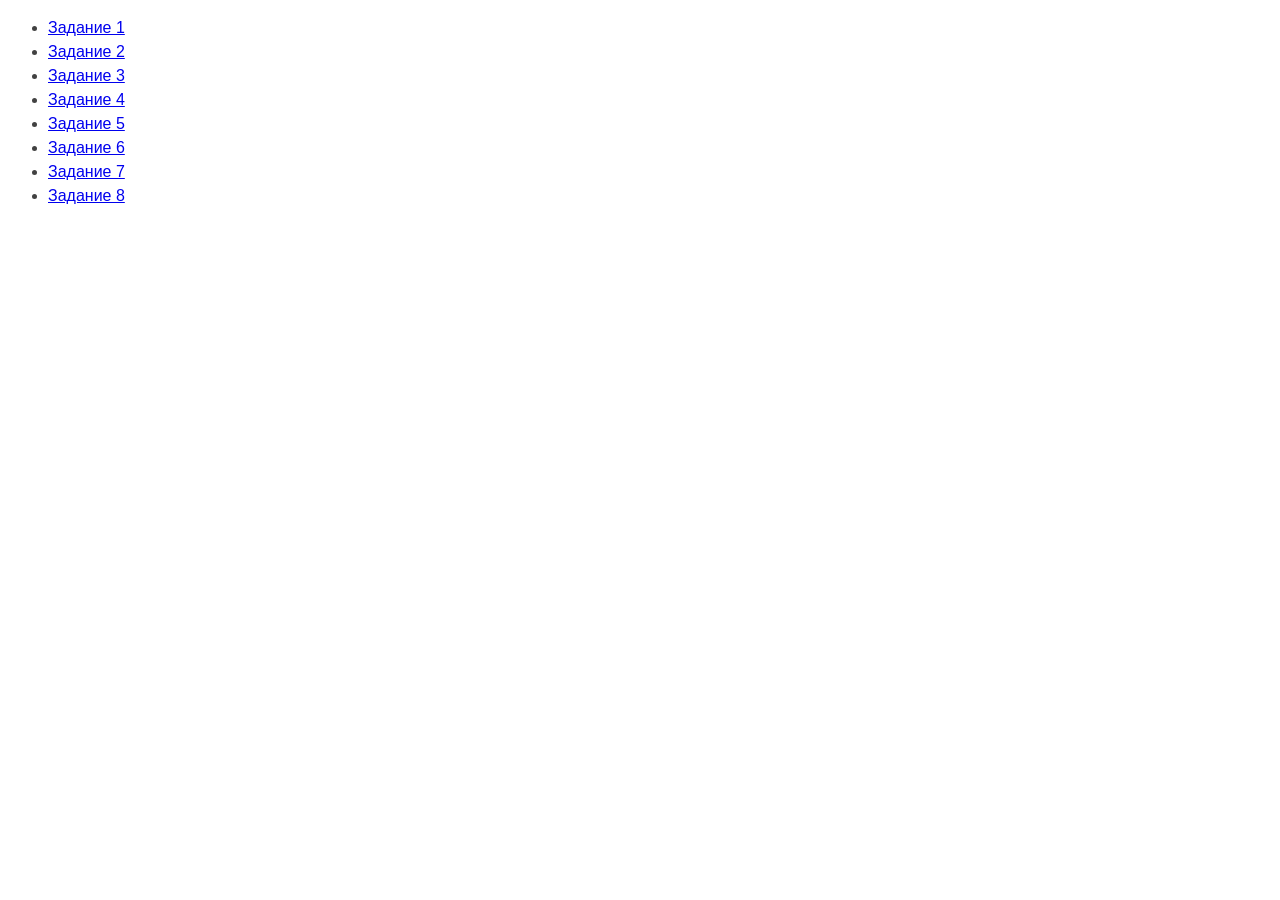
<file: index.html>
<!DOCTYPE html>
<html lang="ru">
  <head>
    <meta charset="UTF-8" />
    <meta http-equiv="X-UA-Compatible" content="IE=edge" />
    <meta name="viewport" content="width=device-width, initial-scale=1.0" />
    
    <title>Страница навигации</title>
    <style>
      body {
        font-family: -apple-system, BlinkMacSystemFont, 'Segoe UI', Roboto,
          Oxygen, Ubuntu, Cantarell, 'Open Sans', 'Helvetica Neue', sans-serif;
        background-color: #fff;
        color: #424242;
        line-height: 1.5;
      }
    </style>
  </head>
  <body>
    <ul>
      <li><a href="task-01.html">Задание 1</a></li>
      <li><a href="task-02.html">Задание 2</a></li>
      <li><a href="task-03.html">Задание 3</a></li>
      <li><a href="task-04.html">Задание 4</a></li>
      <li><a href="task-05.html">Задание 5</a></li>
      <li><a href="task-06.html">Задание 6</a></li>
      <li><a href="task-07.html">Задание 7</a></li>
      <li><a href="task-08.html">Задание 8</a></li>
    </ul>
  </body>
</html>
</file>
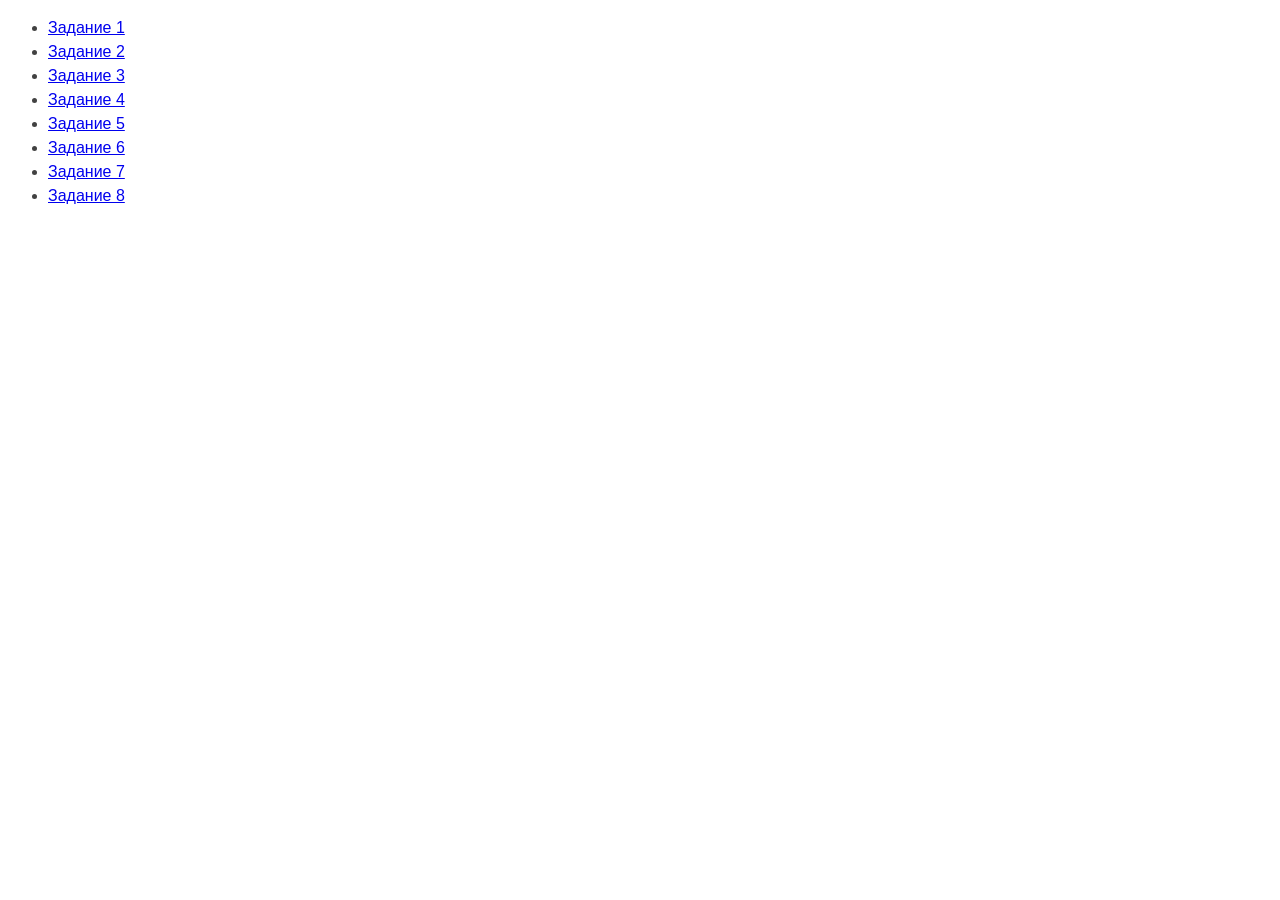
<file: src/index.html>
<!DOCTYPE html>
<html lang="ru">
  <head>
    <meta charset="UTF-8" />
    <meta http-equiv="X-UA-Compatible" content="IE=edge" />
    <meta name="viewport" content="width=device-width, initial-scale=1.0" />
    <title>Страница навигации</title>
    <style>
      body {
        font-family: -apple-system, BlinkMacSystemFont, 'Segoe UI', Roboto,
          Oxygen, Ubuntu, Cantarell, 'Open Sans', 'Helvetica Neue', sans-serif;
        background-color: #fff;
        color: #424242;
        line-height: 1.5;
      }
    </style>
  </head>
  <body>
    <ul>
      <li><a href="task-01.html">Задание 1</a></li>
      <li><a href="task-02.html">Задание 2</a></li>
      <li><a href="task-03.html">Задание 3</a></li>
      <li><a href="task-04.html">Задание 4</a></li>
      <li><a href="task-05.html">Задание 5</a></li>
      <li><a href="task-06.html">Задание 6</a></li>
      <li><a href="task-07.html">Задание 7</a></li>
      <li><a href="task-08.html">Задание 8</a></li>
    </ul>
  </body>
</html>
</file>
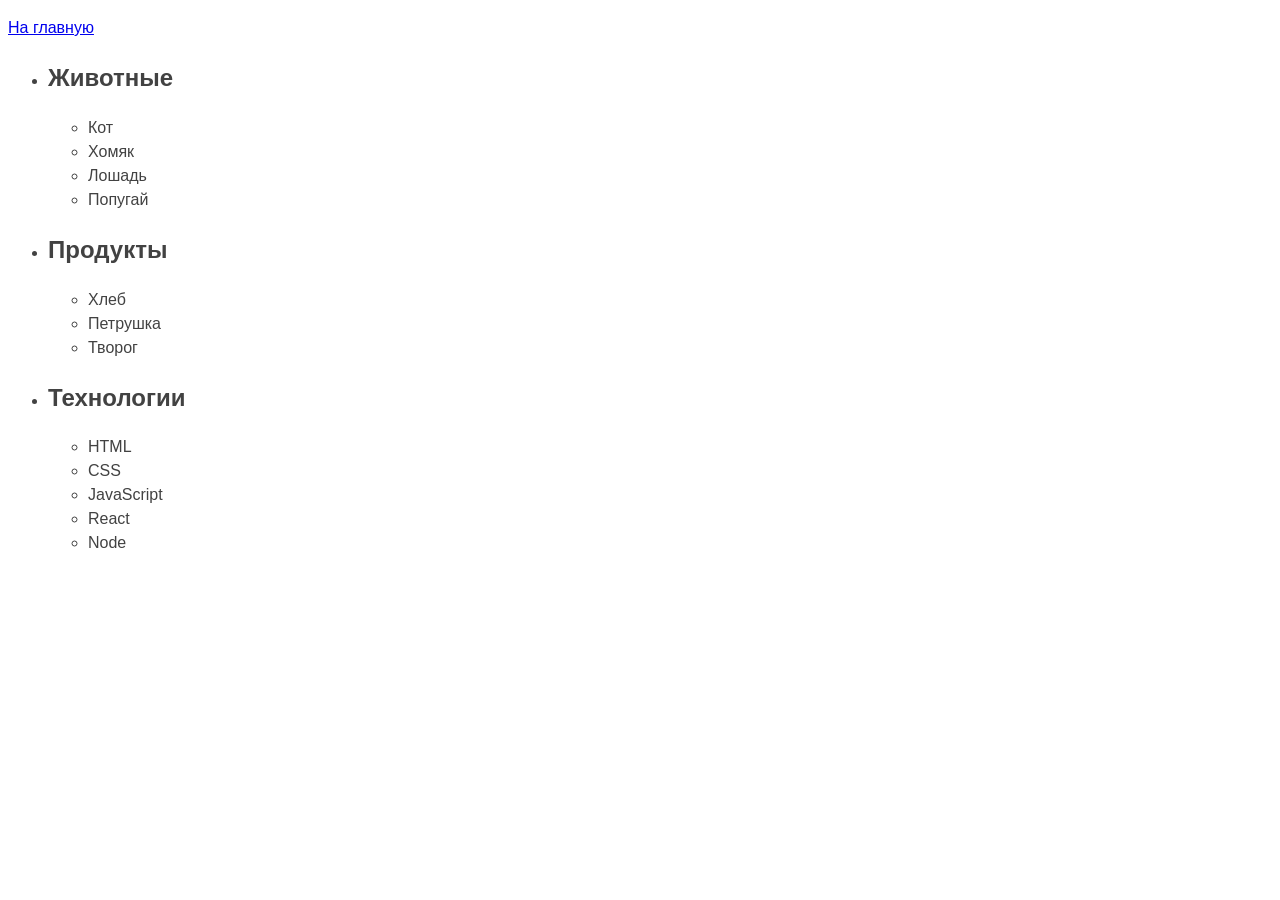
<file: task-01.html>
<!DOCTYPE html>
<html lang="ru">
  <head>
    <meta charset="UTF-8" />
    <meta http-equiv="X-UA-Compatible" content="IE=edge" />
    <meta name="viewport" content="width=device-width, initial-scale=1.0" />
    <title>Задание 1</title>
    <style>
      body {
        font-family: -apple-system, BlinkMacSystemFont, 'Segoe UI', Roboto,
          Oxygen, Ubuntu, Cantarell, 'Open Sans', 'Helvetica Neue', sans-serif;
        background-color: #fff;
        color: #424242;
        line-height: 1.5;
      }
    </style>
  </head>
  <body>
    <p><a href="index.html">На главную</a></p>
    <ul id="categories">
      <li class="item">
        <h2>Животные</h2>
    
        <ul>
          <li>Кот</li>
          <li>Хомяк</li>
          <li>Лошадь</li>
          <li>Попугай</li>
        </ul>
      </li>
      <li class="item">
        <h2>Продукты</h2>
    
        <ul>
          <li>Хлеб</li>
          <li>Петрушка</li>
          <li>Творог</li>
        </ul>
      </li>
      <li class="item">
        <h2>Технологии</h2>
    
        <ul>
          <li>HTML</li>
          <li>CSS</li>
          <li>JavaScript</li>
          <li>React</li>
          <li>Node</li>
        </ul>
      </li>
    </ul>
    <script src="js/task-01.js" type="module"></script>
  </body>
</html>
</file>
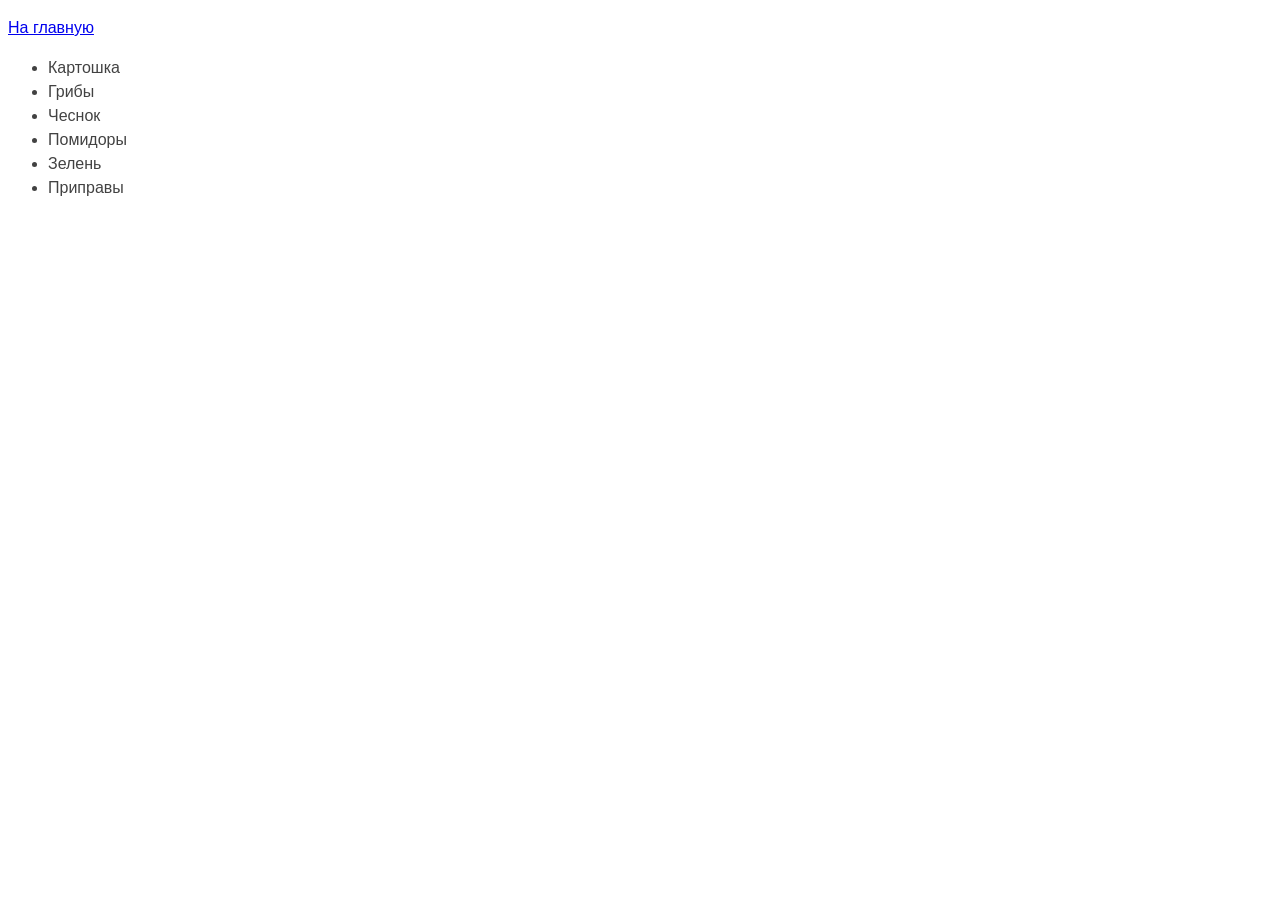
<file: task-02.html>
<!DOCTYPE html>
<html lang="ru">
  <head>
    <meta charset="UTF-8" />
    <meta http-equiv="X-UA-Compatible" content="IE=edge" />
    <meta name="viewport" content="width=device-width, initial-scale=1.0" />
    <title>Задание 2</title>
    <style>
      body {
        font-family: -apple-system, BlinkMacSystemFont, 'Segoe UI', Roboto,
          Oxygen, Ubuntu, Cantarell, 'Open Sans', 'Helvetica Neue', sans-serif;
        background-color: #fff;
        color: #424242;
        line-height: 1.5;
      }
    </style>
  </head>
  <body>
    <p><a href="index.html">На главную</a></p>

    <ul id="ingredients"></ul>
    <script src="js/task-02.js" type="module"></script>
  </body>
</html>
</file>
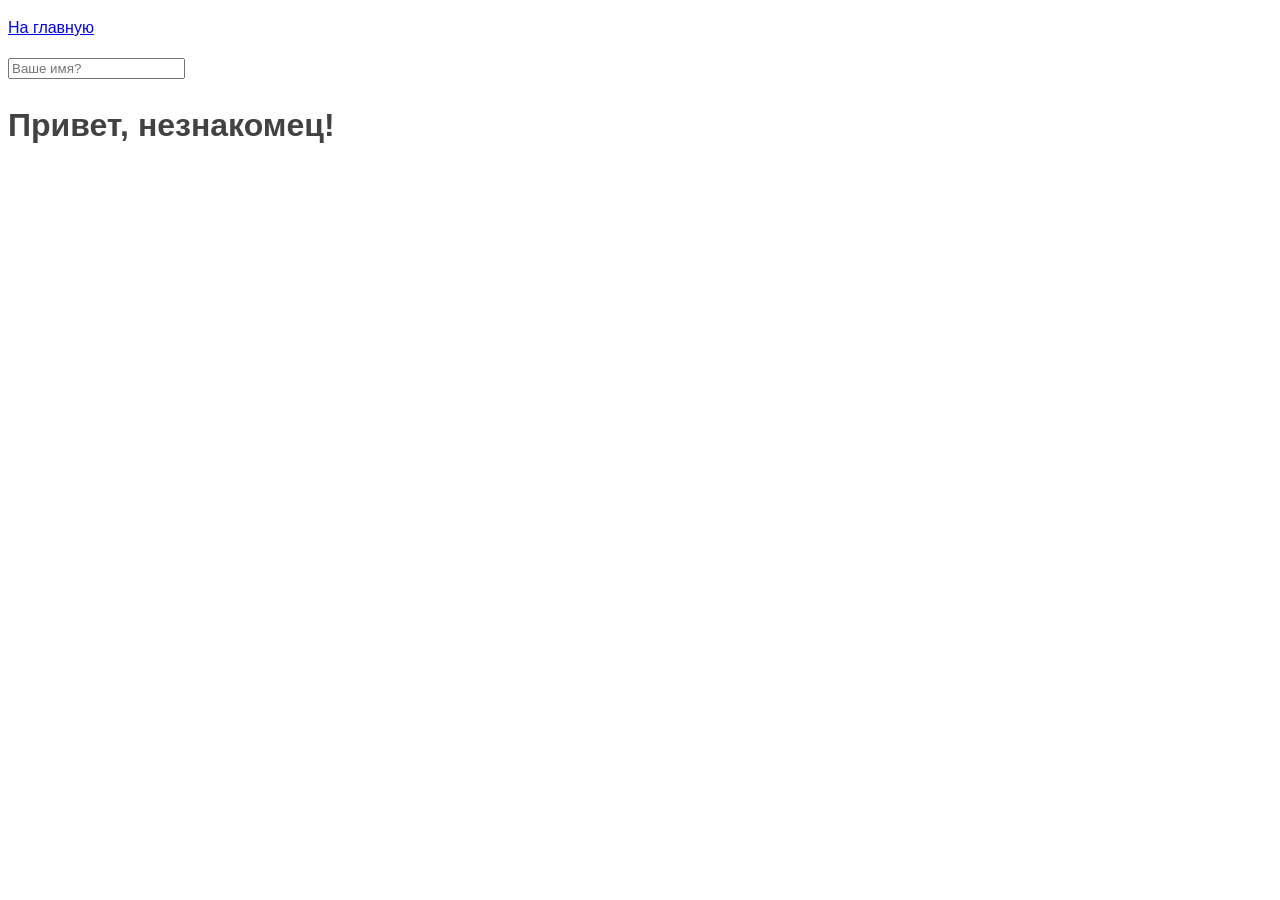
<file: task-05.html>
<!DOCTYPE html>
<html lang="ru">
  <head>
    <meta charset="UTF-8" />
    <meta http-equiv="X-UA-Compatible" content="IE=edge" />
    <meta name="viewport" content="width=device-width, initial-scale=1.0" />
    <title>Задание 5</title>
    <style>
      body {
        font-family: -apple-system, BlinkMacSystemFont, 'Segoe UI', Roboto,
          Oxygen, Ubuntu, Cantarell, 'Open Sans', 'Helvetica Neue', sans-serif;
        background-color: #fff;
        color: #424242;
        line-height: 1.5;
      }
    </style>
  </head>
  <body>
    <p><a href="index.html">На главную</a></p>

    <input type="text" placeholder="Ваше имя?" id="name-input" />
    <h1>Привет, <span id="name-output">незнакомец</span>!</h1>
    
    <script src="js/task-05.js" type="module"></script>
  </body>
</html>
</file>
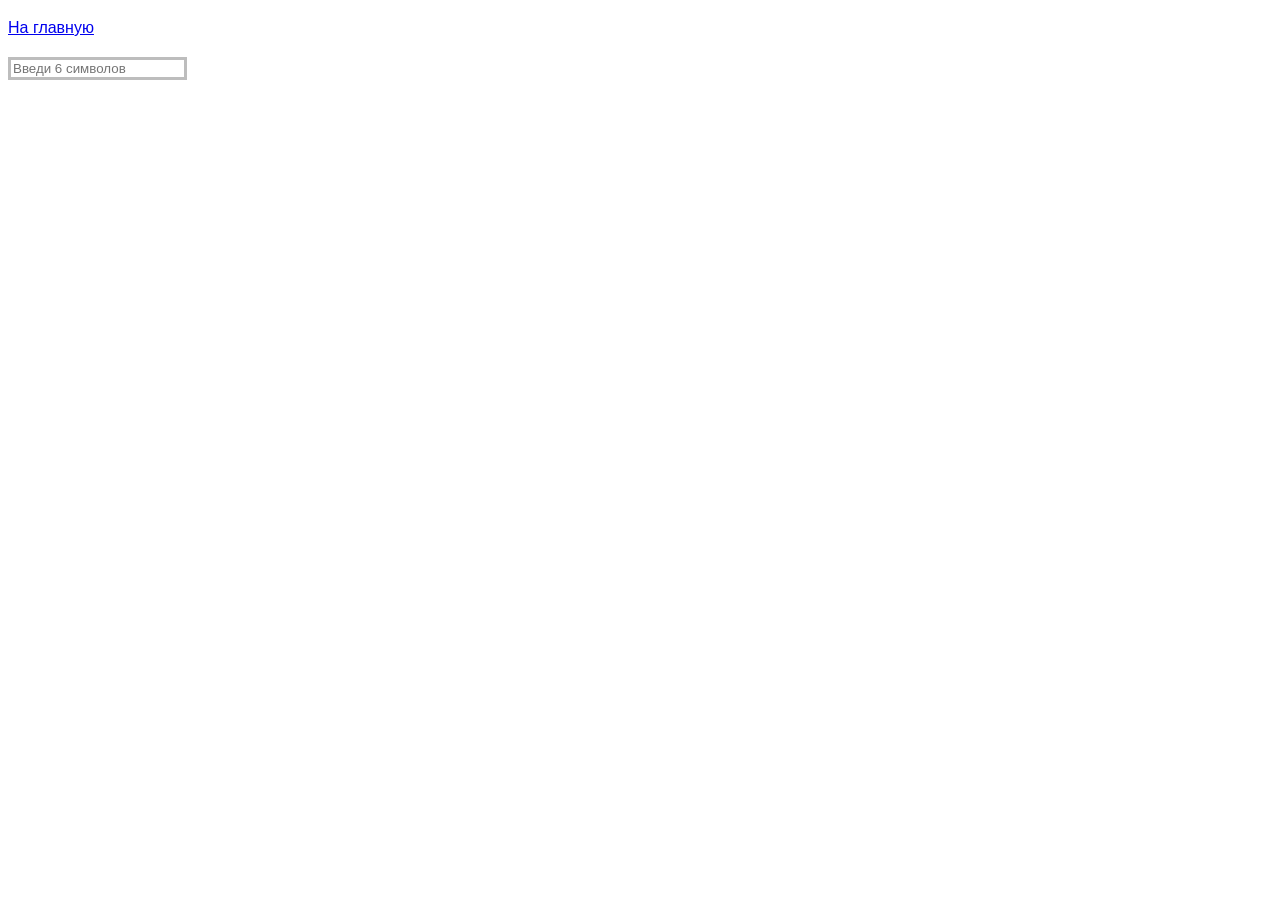
<file: task-06.html>
<!DOCTYPE html>
<html lang="ru">
  <head>
    <meta charset="UTF-8" />
    <meta http-equiv="X-UA-Compatible" content="IE=edge" />
    <meta name="viewport" content="width=device-width, initial-scale=1.0" />
    <link rel="stylesheet" href="css/style.css">
    <title>Задание 6</title>
    <style>
      body {
        font-family: -apple-system, BlinkMacSystemFont, 'Segoe UI', Roboto,
          Oxygen, Ubuntu, Cantarell, 'Open Sans', 'Helvetica Neue', sans-serif;
        background-color: #fff;
        color: #424242;
        line-height: 1.5;
      }
    </style>
  </head>
  <body>
    <p><a href="index.html">На главную</a></p>
    <input type="text" id="validation-input" data-length="6" placeholder="Введи 6 символов" />
    <script src="js/task-06.js" type="module"></script>
  </body>
</html>
</file>
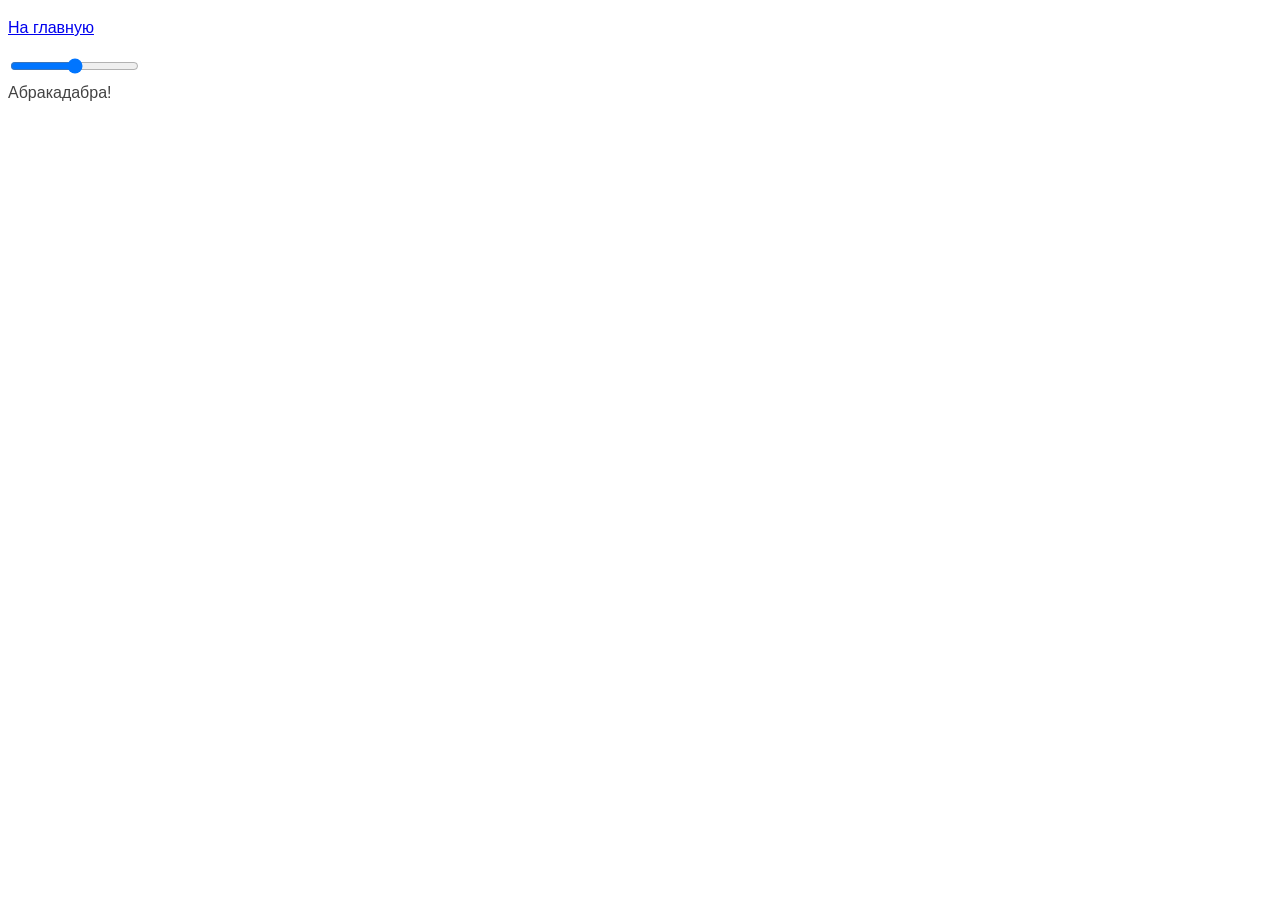
<file: task-07.html>
<!DOCTYPE html>
<html lang="ru">
  <head>
    <meta charset="UTF-8" />
    <meta http-equiv="X-UA-Compatible" content="IE=edge" />
    <meta name="viewport" content="width=device-width, initial-scale=1.0" />
    <title>Задание 7</title>
    <style>
      body {
        font-family: -apple-system, BlinkMacSystemFont, 'Segoe UI', Roboto,
          Oxygen, Ubuntu, Cantarell, 'Open Sans', 'Helvetica Neue', sans-serif;
        background-color: #fff;
        color: #424242;
        line-height: 1.5;
      }
    </style>
  </head>
  <body>
    <p><a href="index.html">На главную</a></p>
    <input id="font-size-control" type="range" />
    <br />
    <span id="text">Абракадабра!</span>
    <script src="js/task-07.js" type="module"></script>
  </body>
</html>
</file>
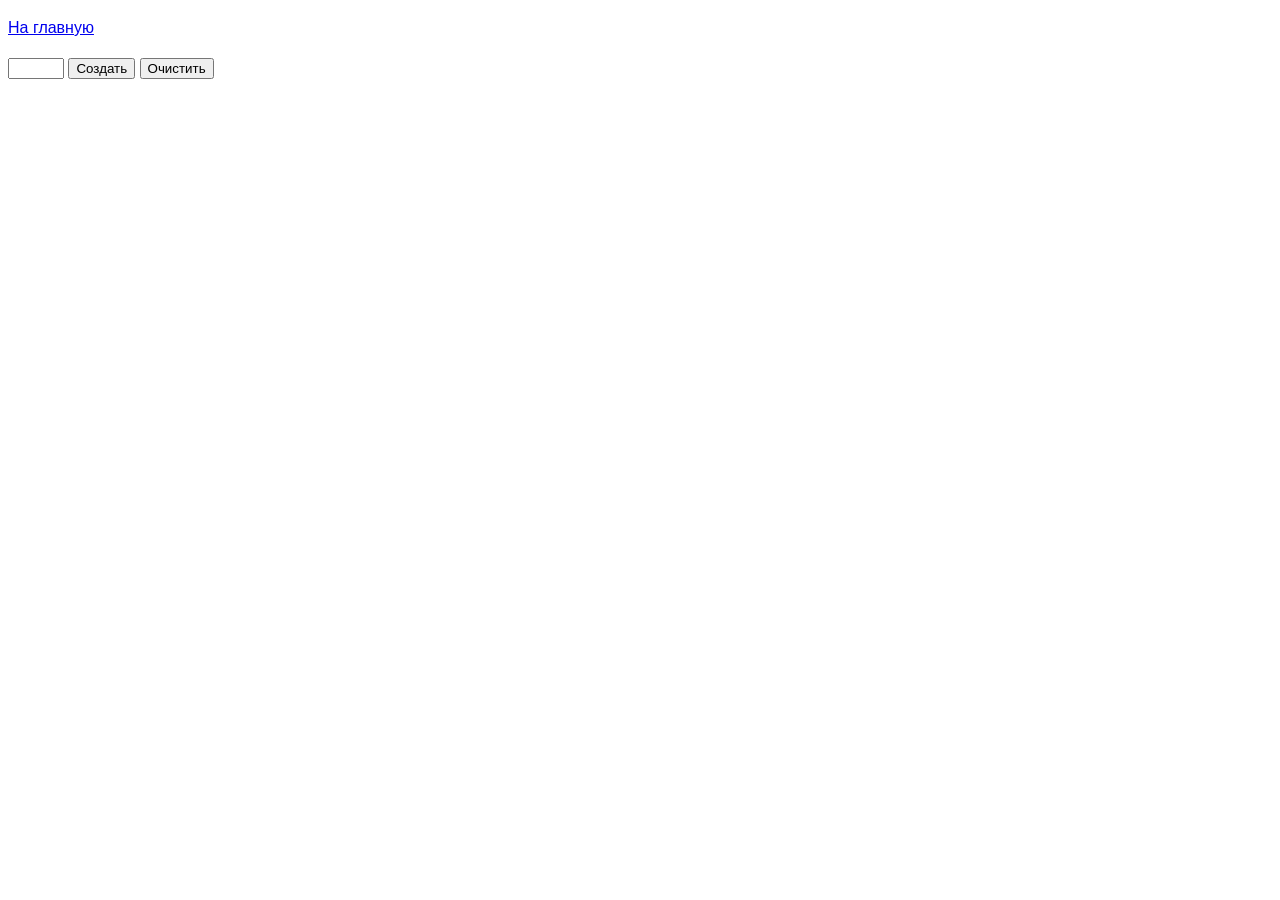
<file: task-08.html>
<!DOCTYPE html>
<html lang="ru">
  <head>
    <meta charset="UTF-8" />
    <meta http-equiv="X-UA-Compatible" content="IE=edge" />
    <meta name="viewport" content="width=device-width, initial-scale=1.0" />
    <link rel="stylesheet" href="css/style.css">
    <title>Задание 8</title>
    <style>
      body {
        font-family: -apple-system, BlinkMacSystemFont, 'Segoe UI', Roboto,
          Oxygen, Ubuntu, Cantarell, 'Open Sans', 'Helvetica Neue', sans-serif;
        line-height: 1.5;
      }
    </style>
  </head>
  <body>
    <p><a href="index.html">На главную</a></p>
    <div id="controls">
      <input type="number" min="0" max="100" step="1" />
      <button type="button" data-action="render">Создать</button>
      <button type="button" data-action="destroy">Очистить</button>
    </div>
    
    <div id="boxes"></div>
    <script src="js/task-08.js" type="module"></script>
  </body>
</html>
</file>
<file: css/style.css>
#gallery {
  display: flex;
  justify-content: center;

  list-style: none;
}

.gallery-item + .gallery-item {
  margin-left: 40px;
}
image {
  display: block;
  width: 100%;
  height: 100%;
}

#counter {
  display: flex;
  width: 150px;

  justify-content: space-around;
  margin-left: auto;
  margin-right: auto;
}

#validation-input {
  border: 3px solid #bdbdbd;
}

#validation-input.valid {
  border-color: #4caf50;
}

#validation-input.invalid {
  border-color: #f44336;
}

#boxes {
  display: flex;
  justify-content: space-around;
  align-items: center;
}
</file>
